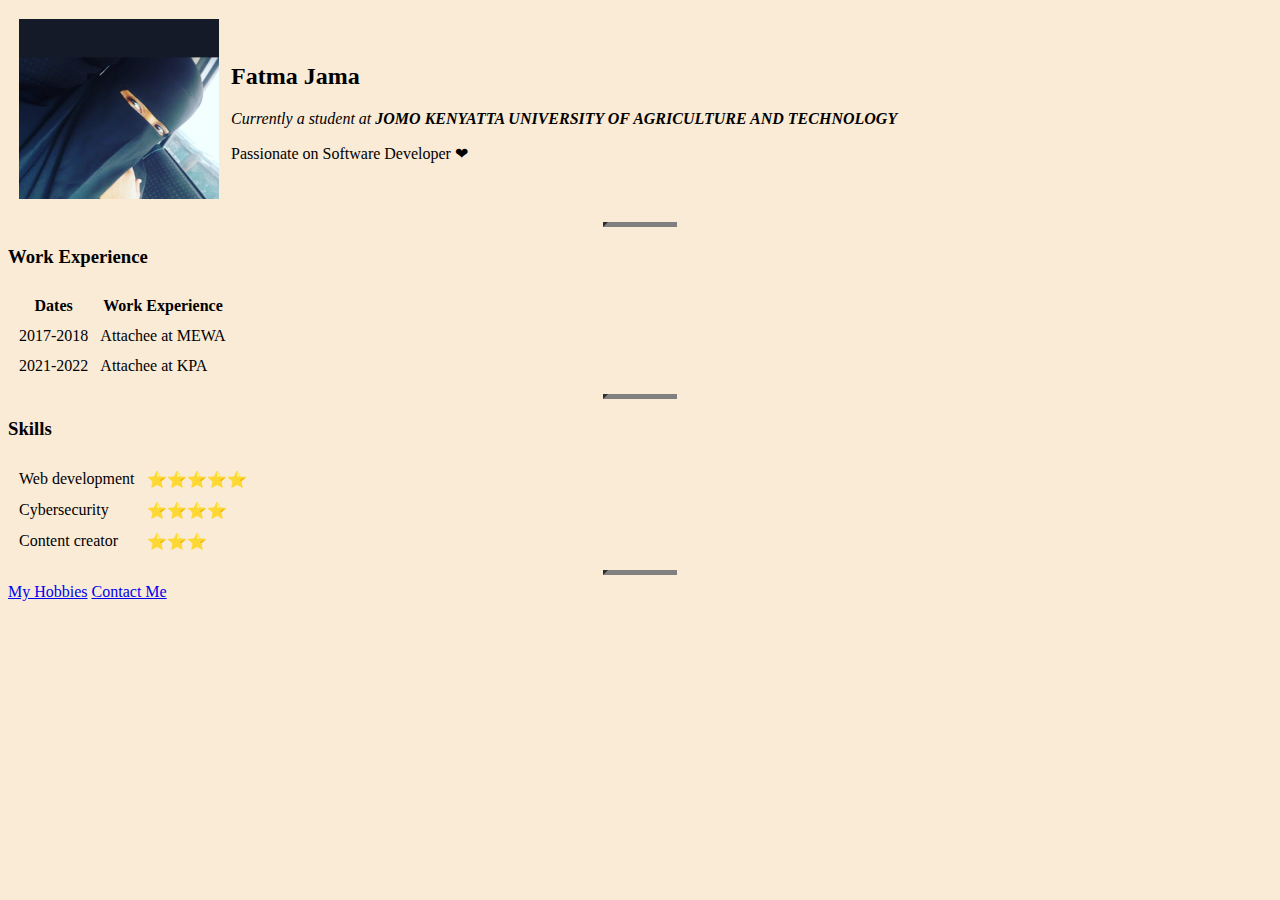
<file: Index.html>
<!DOCTYPE html>
<html lang="en">
    <head>
        <title>Fatma's Personal site</title>
        <link rel="stylesheet" href="css/styles.css">
    </head>
    <body style="background-color: antiquewhite;"                                                                                                                                             ">
        <table cellspacing="10">
                <tr>
                <td><img src="IMG_2022.jpg" height="180" width="200"></td>
                <td><h2>Fatma Jama</h2>
                    <p><em>Currently a student at <strong> JOMO KENYATTA UNIVERSITY OF AGRICULTURE AND TECHNOLOGY</strong></em></p>
                    <p>Passionate on Software Developer ❤</p></td>    
                </tr>
        </table>
        <hr>
           <h3>Work Experience</h3>
            <table cellspacing="10">
                    <TR>
                        <TH>Dates</TH>
                        <TH>Work Experience</TH>
                    </TR>

                    <tr>
                        <td>2017-2018</td>
                        <td>Attachee at MEWA</td>
                    </tr>
                    <tr>
                        <td>2021-2022</td>
                        <td>Attachee at KPA</td>
                    </tr>    
            </table>
        
            <hr>
            <h3>Skills</h3>
        <table cellspacing="10">
        <tr>
            <td>Web development</td>
            <td>⭐⭐⭐⭐⭐</td>
        </tr>
        <tr>
            <td>Cybersecurity</td>
            <td>⭐⭐⭐⭐</td>
        </tr>
        <tr>
            <td>Content creator</td>
            <td>⭐⭐⭐</td>
        </tr>
    </table>
    <hr>
        <a href="hobbies.html">My Hobbies</a>
        <a href="contact.html">Contact Me</a>
    </body>
</html>
</file>
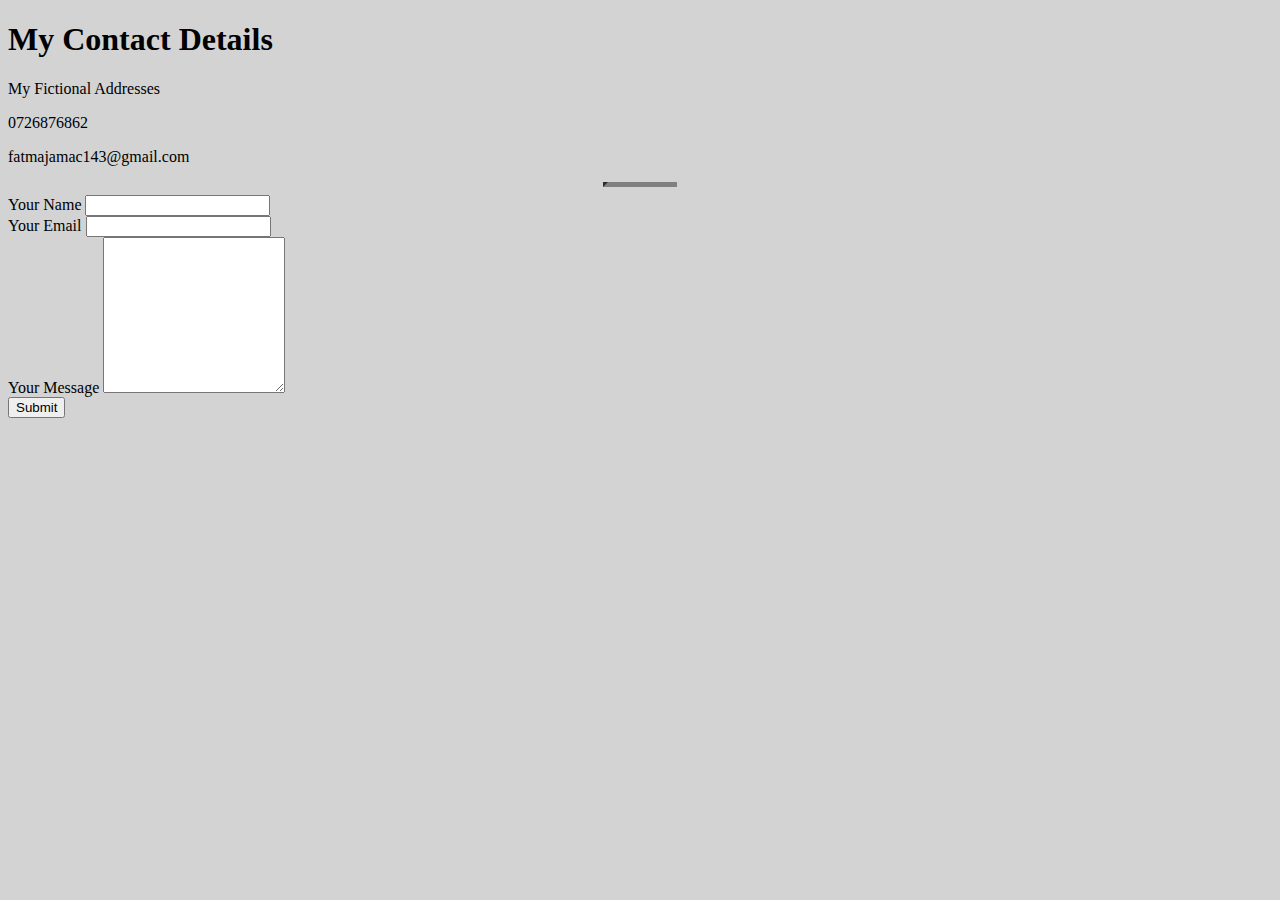
<file: Contact_me.html>
<!DOCTYPE html>
<html>
    <head>
        <meta charset="utf-8">
        <title>Contact Me</title>
        <link rel="stylesheet" href="css/styles.css">
    </head>
    <body>
        <h1>My Contact Details</h1>
        <p>My Fictional Addresses</p>
        <p>0726876862</p>
        <p>fatmajamac143@gmail.com</p>
<hr>
        <form class="" action="mailto:info@fatmajamac143@gmail.com" method="post">
            <label>Your Name</label> 
            <input type="text" name="Your name" value=""> <br> 
            <label>Your Email </label> 
            <input type="email" name="Your email" value=""> <br> 
            <label>Your Message</label> 
            <textarea name="Your message" rows="10 cols="30"></textarea> <br> 
            <input type="submit" name="">
        </form>
    </body>
</html>
</file>
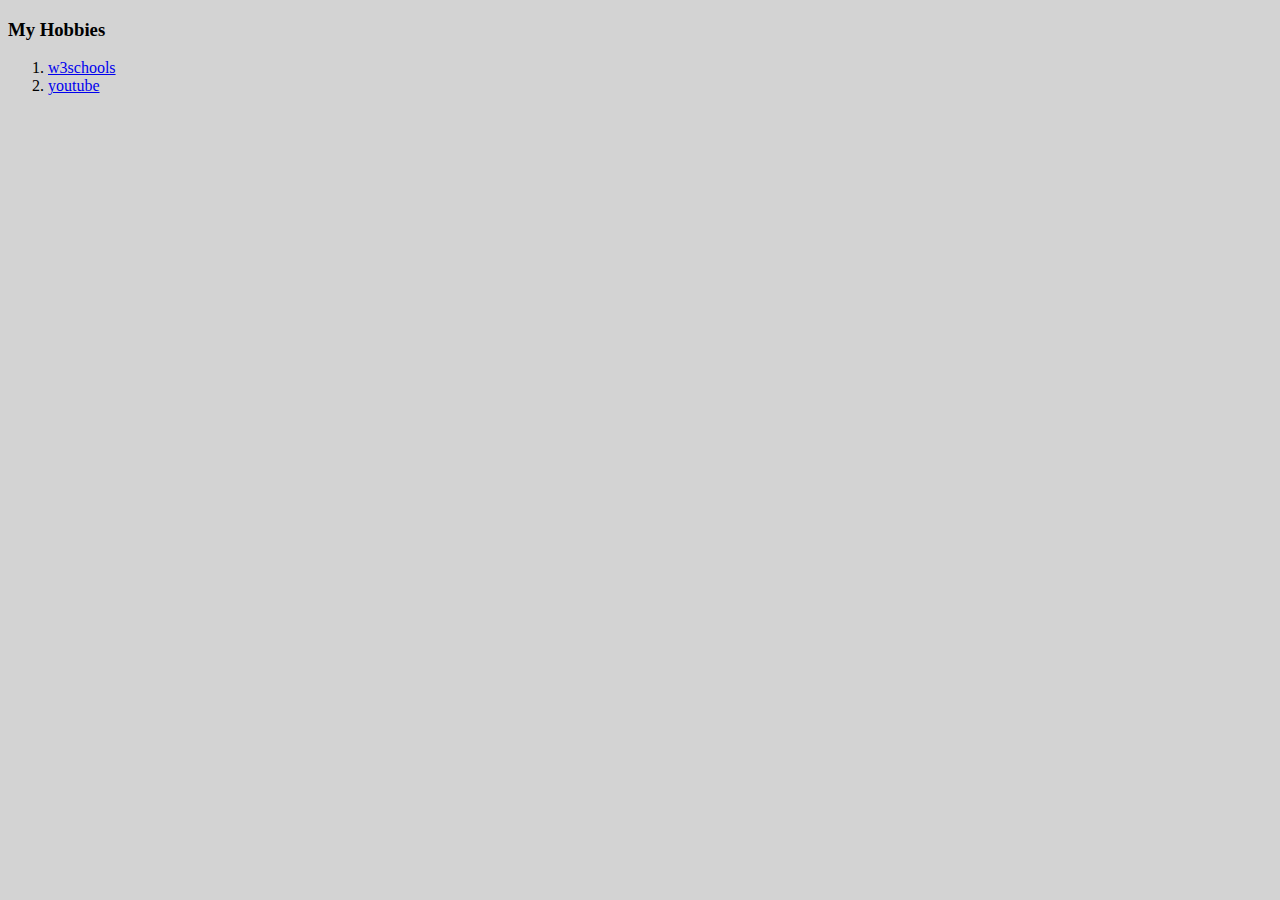
<file: My_Hobbies.html>
<!DOCTYPE html>
<html>
    <head>
        <meta charset="utf-8">
        <title>My Hobbies</title>
        <link rel="stylesheet" href="css/styles.css">
    </head>
    <body>
        <h3>My Hobbies</h3>

        <ol>
            <li><a href="https://www.w3schools.com/">w3schools</a></li>
            <li><a href="https://www.youtube.com/watch?v=8AZ8GqW5iak">youtube</a></li>
        </ol>
    </body>
</htm>
</file>
<file: css/styles.css>
body { 
    background-color: lightgray;
}

hr {
    background-color: whitesmoke;
    border-top-style: none;
    border-color: grey;
    border-width: 5px;
    width: 5%;
}
</file>
